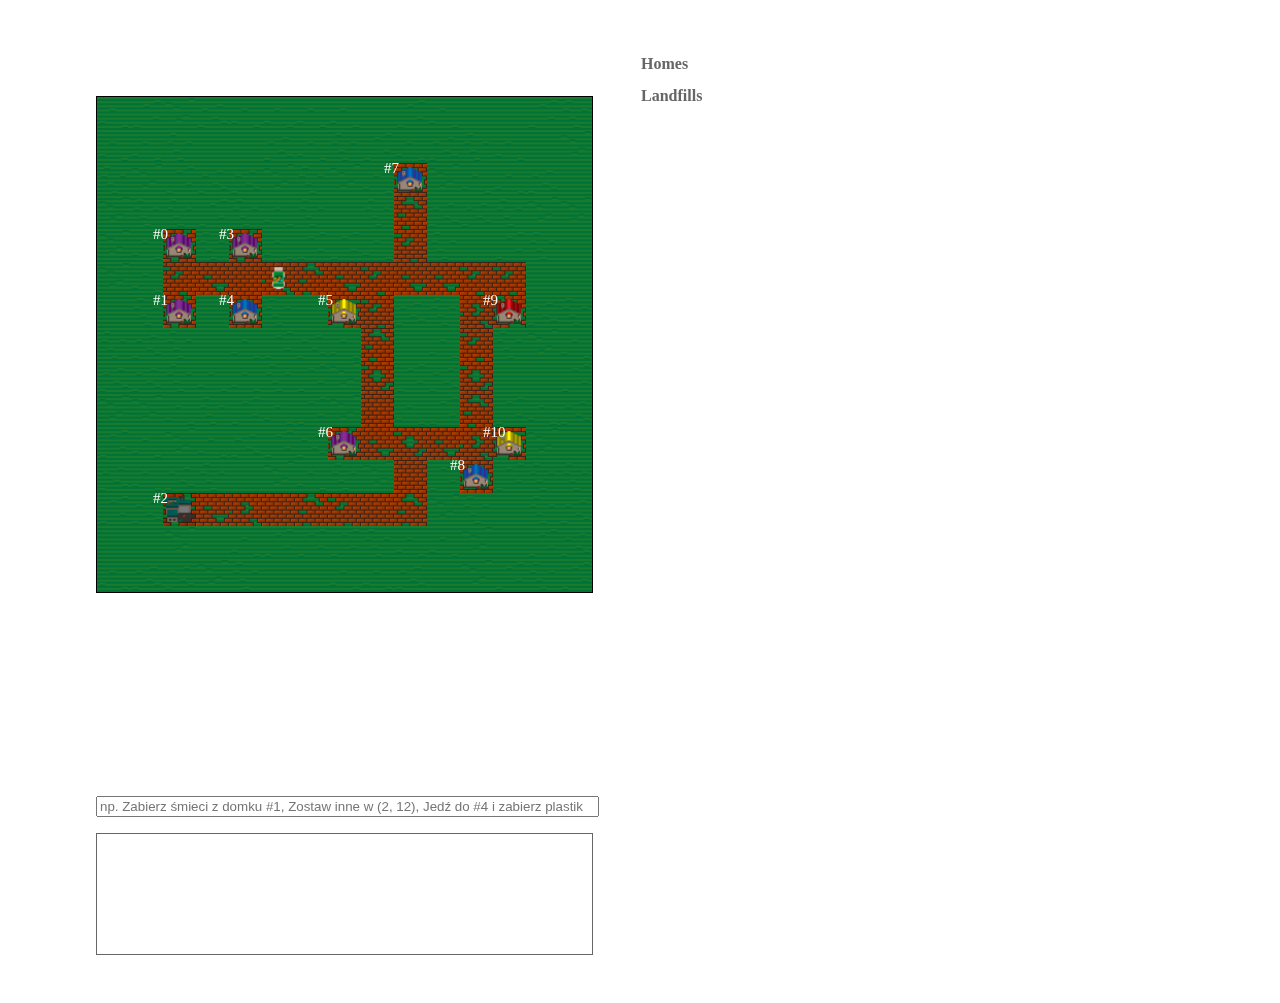
<file: index.html>
<!DOCTYPE html>
<html>
  <head>
    <meta charset="utf-8">
    <title>Garbage truck - app</title>
    <link rel="stylesheet" type="text/css" href="css/reset.css">
    <link rel="stylesheet" type="text/css" href="css/style.css">
  </head>
  <body>
  	<canvas></canvas>
    <section class="stats">
      <h2>Homes</h2>
      <ul id="homes">
      </ul>
      <h2>Landfills</h2>
      <ul id="landfills">
      </ul>
    </section>
    <input type="text" placeholder="np. Zabierz śmieci z domku #1, Zostaw inne w (2, 12), Jedź do #4 i zabierz plastik">
    <div class="logs">
    </div>
    <script type="text/javascript" src="js/model.js"></script>
  </body>
</html>
</file>
<file: css/style.css>
body {
  margin: 3rem;
  color: #666;
  border-box;
}

h2 {
  font-weight: bold;
  line-height: 2rem;
}

input {
  margin: 3rem;
  margin-bottom: 1rem;
  width: 495px;
}
canvas {
  width: 495px;
  height: 495px;
  border: 1px solid black;
  margin: 3rem;
  display: inline-block;
  float: left;
}

.stats {
  width: 300px;
  display: inline;
  float: left;
  height: 700px;
}

.stats li {
  margin: 1rem;
  font-size: 0.8rem;
  float: left;
}

.stats h3 {
  font-weight: 700;
}

.half-full {
  color: #ffad33;
}

.full {
  color: #F33;
}

.logs {
  width: 475px;
  border: 1px solid #666;
  height: 100px;
  margin: 0 3rem;
  padding: 10px;
  overflow: auto;
}

.who {
  line-height: 1.2rem;
}

.you:before {
  content: "Ty: ";
  color: black;
  font-weight: bold;
  text-align: right;
}

.truck:before {
  content: "Śmieciarka: ";
  color: blue;
  font-weight: bold;
}

.info:before {
  content: "Info: ";
  color: green;
  font-weight: bold;
}
</file>
